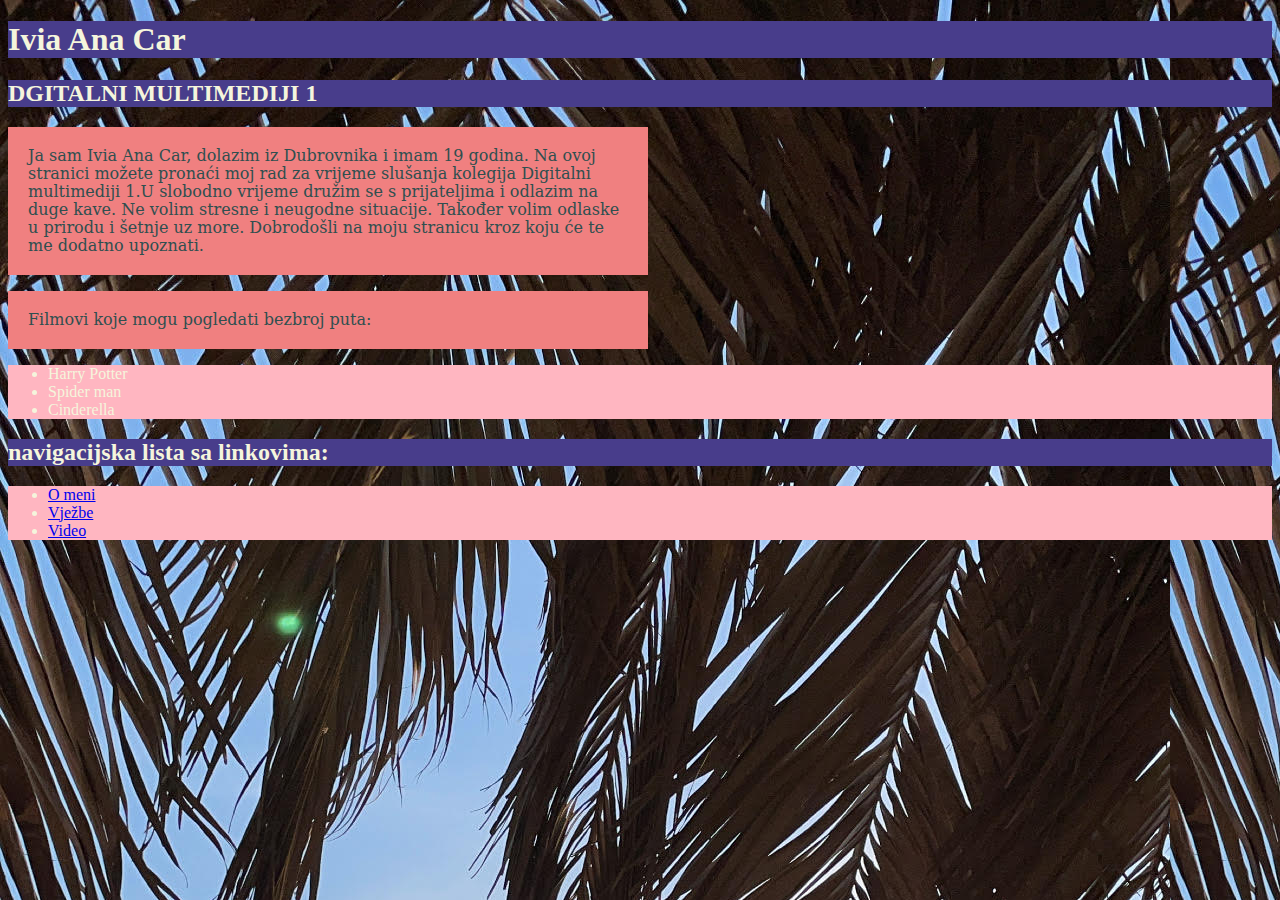
<file: index.html>
<!doctype html>
<html>
<head>
<meta charset="utf-8">
<title>Moj html dokumentt</title>
	<link rel="stylesheet" href="stilProjekt.css">
	
</head>

<body background="unnamed.jpg" class="drugapozadina">
<h1>Ivia Ana Car</h1>
	<h2><strong>DGITALNI MULTIMEDIJI 1</strong></h2>
<p>Ja sam Ivia Ana Car, dolazim iz Dubrovnika i imam 19 godina. Na ovoj stranici možete pronaći moj rad za vrijeme slušanja kolegija Digitalni multimediji 1.U slobodno vrijeme družim se s prijateljima i odlazim na duge kave. Ne volim stresne i neugodne situacije. Također volim odlaske u prirodu i šetnje uz more. Dobrodošli na moju stranicu kroz koju će te me dodatno upoznati.</p>
	
	<p>Filmovi koje mogu pogledati bezbroj puta:</p>
	<ul>
	  <li>Harry Potter</li>
		<li>Spider man</li>
		<li>Cinderella</li>
	</ul>
	<h2>navigacijska lista sa linkovima:</h2>
	<nav>
		<ul>
			<li><a href="O_meni.html">O meni</a></li>
				<li><a href="vjezbe.html">Vježbe</a> </li>
			<li><a href="Video.html">Video</a></li>
				
			

		
	  </ul>
	
	
	</nav>
	
	
	
	
	
</body>
</html>
</file>
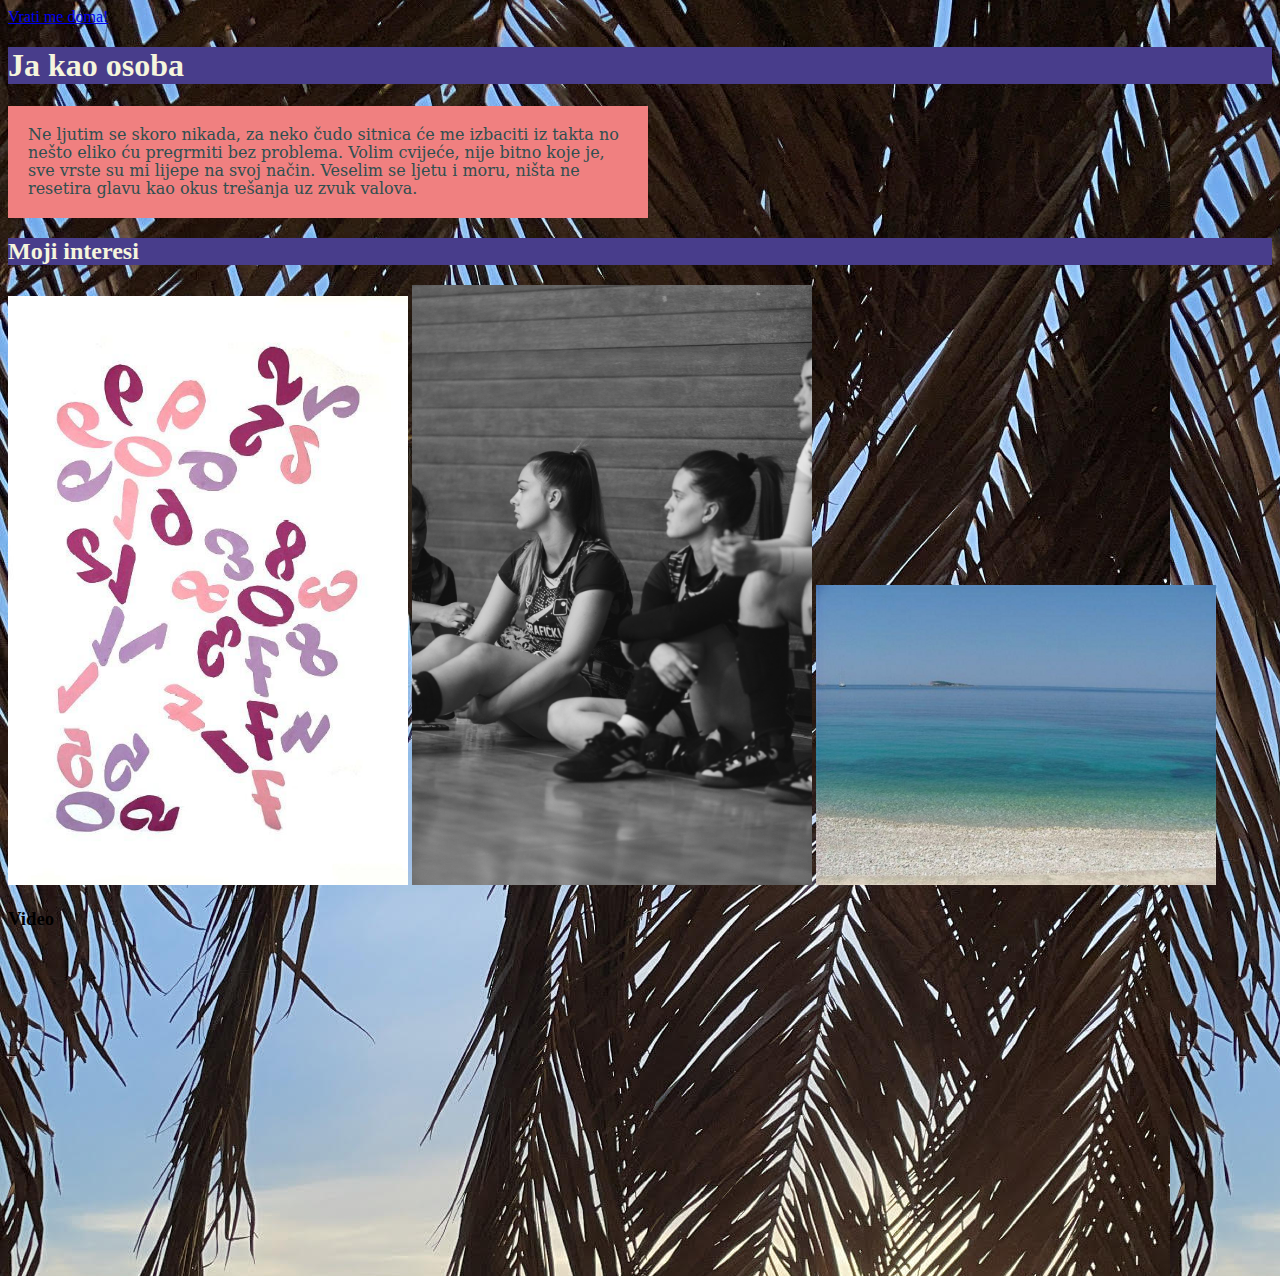
<file: O_meni.html>
<!doctype html>
<html>
<head>
<meta charset="utf-8">
<title>O_Meni.html</title>
	<link rel="stylesheet" href="stilProjekt.css">
	
</head>
	

<body 
	 
	  background="unnamed.jpg">
	<a href="index.html">Vrati me doma!</a>
<h1>Ja kao osoba</h1>
	<p>Ne ljutim se skoro nikada, za neko čudo sitnica će me izbaciti iz takta no nešto eliko ću pregrmiti bez problema. Volim cvijeće, nije bitno koje je, sve vrste su mi lijepe na svoj način. Veselim se ljetu i moru, ništa ne resetira glavu kao okus trešanja uz zvuk valova.</p>
	
	<h2>Moji interesi</h2>
	
	<img src="Ana-Ivia-Car-prva-godina-kolaz-A3.jpg" alt="img" width="400"/>
<img src="WhatsApp Image 2022-05-18 at 16.24.53.jpeg" alt="img" width="400"/>
<img src="more-dubrovnik-mlini.jpg" alt="img" width="400"/>
	
	<h3>Video</h3>
	<iframe width="560" height="315" src="https://www.youtube.com/embed/3NXokvValiY" title="YouTube video player" frameborder="0" allow="accelerometer; autoplay; clipboard-write; encrypted-media; gyroscope; picture-in-picture" allowfullscreen></iframe>

	
</body>
</html>
</file>
<file: stilProjekt.css>
@charset "utf-8";
/* CSS Document */


h1{color: beige;
background-color: darkslateblue;}
h2{color: beige;
background-color: darkslateblue;}
ul{color: beige;
background-color: lightpink;}
p {
	color:darkslategrey;
	font-family: Constantia, "Lucida Bright", "DejaVu Serif", Georgia, "serif";
	font-size: 16px;
	line-height: 18px;
	width: 600px;
	background-color: lightcoral;
	padding: 20px;
}
.paragraf_2 {color: darkcyan;background-color: rgba(255, 255, 255, 0.5)}
.novi_blok{background-color: rgba(255, 255, 255, 0.5);
	padding: 20px;
	margin: 20px;
	width: auto
		
h2active {font-family: Gotham, "Helvetica Neue", Helvetica, Arial, "sans-serif"; 
	color: darkcyan}

span {color:rgb(255, 0, 255);}

	body {background-image: url("unnamed.jpg")

a:link {
	color: white;
	font-family: Constantia, "Lucida Bright", "DejaVu Serif", Georgia, "serif";
	font-size: 16px;
	line-height: 18px;
	width: 600px;
	background-color: white;
	padding: 20px;
	border: 1px solid #000000;
}
a:hover{
	background-color:darkgray;
	}
img {
	height: 200px;
	
}
</file>
